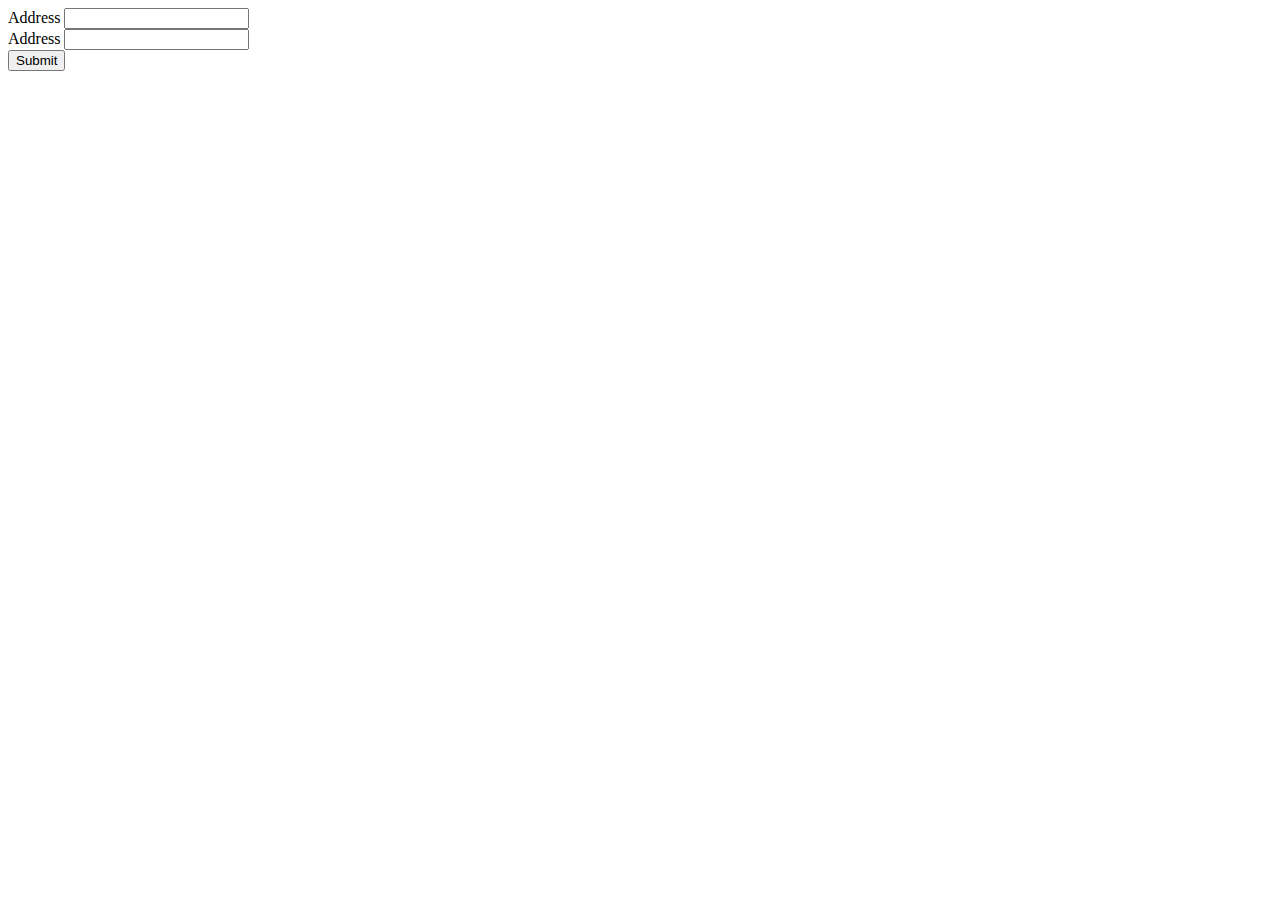
<file: assets/debug_and_testing/test.html>
<!DOCTYPE html>
<html lang="en">
<head>
    <meta charset="UTF-8">
    <title>Title</title>
    <script src="https://ajax.googleapis.com/ajax/libs/jquery/3.2.1/jquery.min.js"></script>
    <script src="http://chrisstead.com/proxy/csproxy.js"></script>
</head>
<body>
    <form role="form">
        <div class="form-group">
            <label for="search-input">Address</label>
            <input class="form-control" id="name-input" type="text">
        </div>
        <div class="form-group">
            <label for="search-input">Address</label>
            <input class="form-control" id="address-input" type="text">
        </div>    
    </form>
    <div class="row justify-content-center align-self-center">
        <button class="btn btn-primary" id="submit-button" type="submit">Submit</button>
    </div>
    <div class="test"></div>
</body>
    <script src="../js/parse-address.min.js"></script>
    <script src="../js/api.js"></script>
    <script src="../js/logic.js"></script>
</html>
</file>
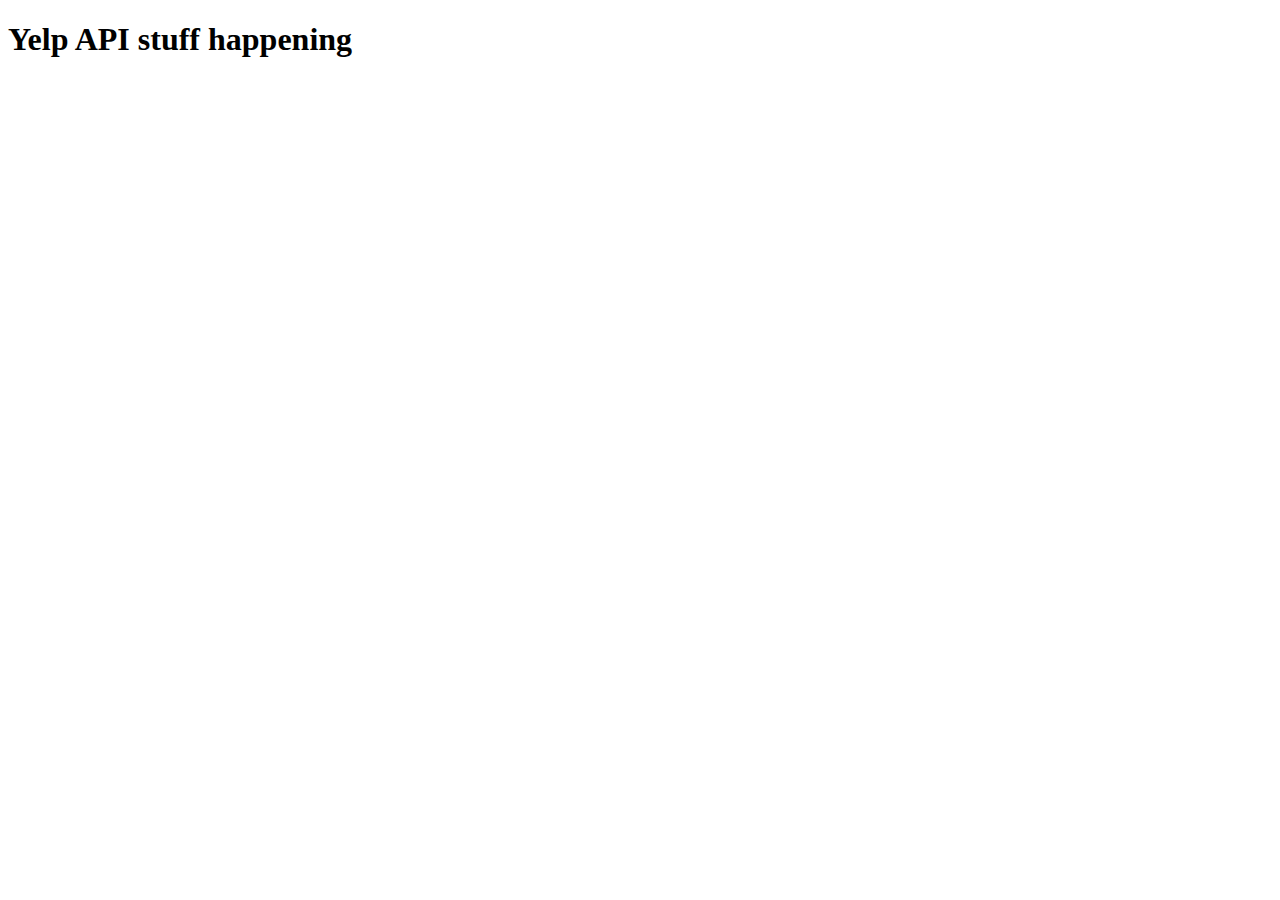
<file: assets/debug_and_testing/yelp.html>
<!DOCTYPE html>
<html lang="en">

<head>
  <meta charset="utf-8">
  <title>Favorite Movies</title>
  <link rel="stylesheet" href="https://maxcdn.bootstrapcdn.com/bootstrap/3.3.6/css/bootstrap.min.css" integrity="sha384-1q8mTJOASx8j1Au+a5WDVnPi2lkFfwwEAa8hDDdjZlpLegxhjVME1fgjWPGmkzs7" crossorigin="anonymous">
  <script src="https://cdnjs.cloudflare.com/ajax/libs/jquery/3.2.1/jquery.min.js"></script>
<script src='http://chrisstead.com/proxy/csproxy.js'></script>
</head>

<body>
  <h1>Yelp API stuff happening </h1>
  <script src="https://cdnjs.cloudflare.com/ajax/libs/jquery/3.2.1/jquery.min.js"></script>
  <script src='http://chrisstead.com/proxy/csproxy.js'></script>

</body>

 <script type="text/javascript">

  //Test file to hit the yelp authorization api to receive a token used for hitting the data api.
  var chrisKey = '55d9430e09095b44d75ece0c0380c9daf1946332';

  //Does not yet successfull generate a token

   function yelptoken (callback) {

    // var remoteUrl = 'https://api.yelp.com/oauth2/token';
    

    // var queryUrl = csProxyUtils.buildProxyUrl(chrisKey, remoteUrl);
    // var clientkey = '800_1iRDDSx1mkxG680z6A';
    // var secretkey = 'ug0rVli4OnqYsHKgv8epYIBynvQZZlOmH3z3Luz5fddVfrXj4qE9Z8shxjlpRI7t';


// $.ajax({
//       url: queryUrl,
//       method: "post",
//       grant_type: 'client_credentials',
//       client_id: '800_1iRDDSx1mkxG680z6A',
//       client_secret: 'ug0rVli4OnqYsHKgv8epYIBynvQZZlOmH3z3Luz5fddVfrXj4qE9Z8shxjlpRI7t',
//       error: function(response) {
//       console.log("Error");
//       console.log(response);
//       },
//       success: function(response) {

//       //Placeholder for information
//       console.log("Success");
//       console.log(response);

//       }

//     });

    var rawUrl = "https://api.yelp.com/oauth2/token%0A?grant_type=client_credentials&client_id=800_1iRDDSx1mkxG680z6A&client_secret=ug0rVli4OnqYsHKgv8epYIBynvQZZlOmH3z3Luz5fddVfrXj4qE9Z8shxjlpRI7t";

    var settings = {
      "async": true,
      "crossDomain": true,
      "url": csProxyUtils.buildProxyUrl(chrisKey, rawUrl),
      "method": "POST"
    }

    $.ajax(settings).done(function (response) {
      console.log(response);
      var newresponse = JSON.parse(response);
      console.log(newresponse.access_token);
      callback(newresponse.access_token);
    });
    

  }

  yelptoken(callbackfunction);




 function callbackfunction(response) {

  console.log(response);
  yelpapi(response);
 }

 function yelpapi (token) {

  var hitURL = "https://api.yelp.com/v3/businesses/search?term=The%20Local&location=809%20Thomas%20Ave%2C%20San%20Diego%2C%20CA%2092109";

 var settings = {
  "async": true,
  "crossDomain": true,
  "url": csProxyUtils.buildProxyUrl(chrisKey, hitURL),
  "method": "GET",
  "headers": {
    "authorization": "Bearer dlVH8b6SrxR8hB3Qt-kp8oNeaDzXSYP5O_pG7Gy6Sm5E7PxMa_6wbrpY88thyflQ3KVJ8xg6eAtGO_oEYRtC8c9oXBTVsCSbJGzV65ohKSdKhEIDxqvvZxGP5X_lWXYx",
    "cache-control": "no-cache",
    "postman-token": "7a488bcd-1f9e-f2fb-c57c-ff3f4d60a009"
  }
}

console.log(settings);

$.ajax(settings).done(function (response) {
  console.log(response);
  console.log(JSON.parse(response));
});

 }

  </script>

</html>
</file>
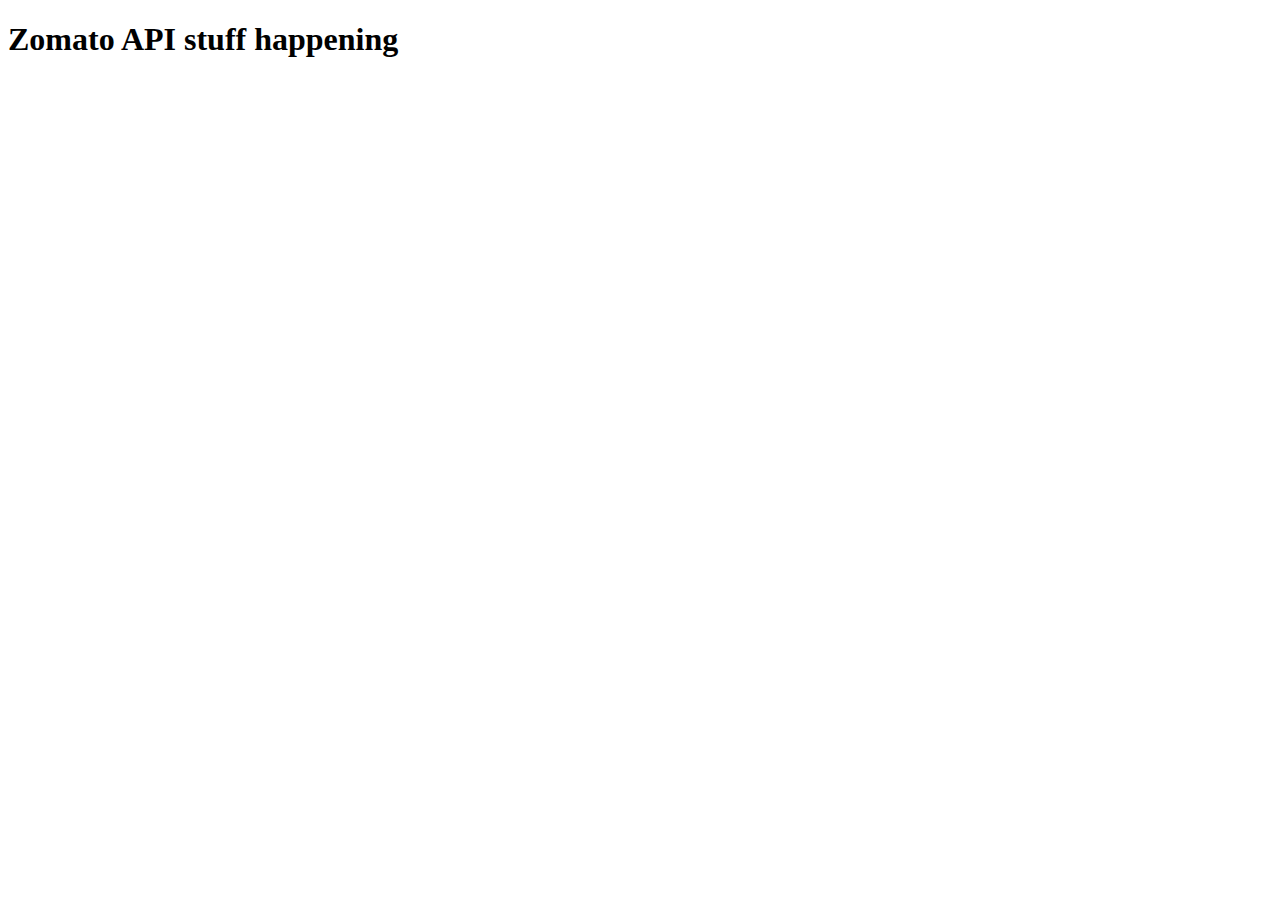
<file: assets/debug_and_testing/zomato.html>
<!DOCTYPE html>
<html lang="en">

<head>
  <meta charset="utf-8">
  <title>Favorite Movies</title>
  <link rel="stylesheet" href="https://maxcdn.bootstrapcdn.com/bootstrap/3.3.6/css/bootstrap.min.css" integrity="sha384-1q8mTJOASx8j1Au+a5WDVnPi2lkFfwwEAa8hDDdjZlpLegxhjVME1fgjWPGmkzs7" crossorigin="anonymous">
</head>

<body>
  <h1>Zomato API stuff happening </h1>
  <script src="https://cdnjs.cloudflare.com/ajax/libs/jquery/3.2.1/jquery.min.js"></script>
  <script type="text/javascript">

    //Test file for hitting the zomato API.

    //Can successfully retrieve data from zomato API

    //Have not determined how to use API to retreive data on a specific restaurant



     function zomatoapi (restaurant, zip, callback) {

    var name = "Fleming's";
    var lat = 32.793658;
    var lon = -117.253980;

    //Query string
    var userkey = "f73f1e3b1f28a94ae801eb97cf84f822"
    var queryURL = "https://developers.zomato.com/api/v2.1/search?q=" + name + "&lat=" + lat + "&lon=" + lon + "&radius=500&sort=real_distance&order=asc";
    //API call
    $.ajax({
      url: queryURL,
      method: "post",
      headers: {
        "user-key": userkey
      },
      success: function(response) {


      //Placeholder for information
      callback(response);

      }

    });
    // // }).done(function(response) {

    // //   //Placeholder for information
    //   console.log(response);

    //   //Returns data here
    //   // callback(info);
    
    // });

  }

    function callbackfunction (info) {
      console.log("In callback",info.restaurants[0]);
    }



  zomatoapi("Fleming's", 92122,callbackfunction);

  </script>
</body>

</html>
</file>
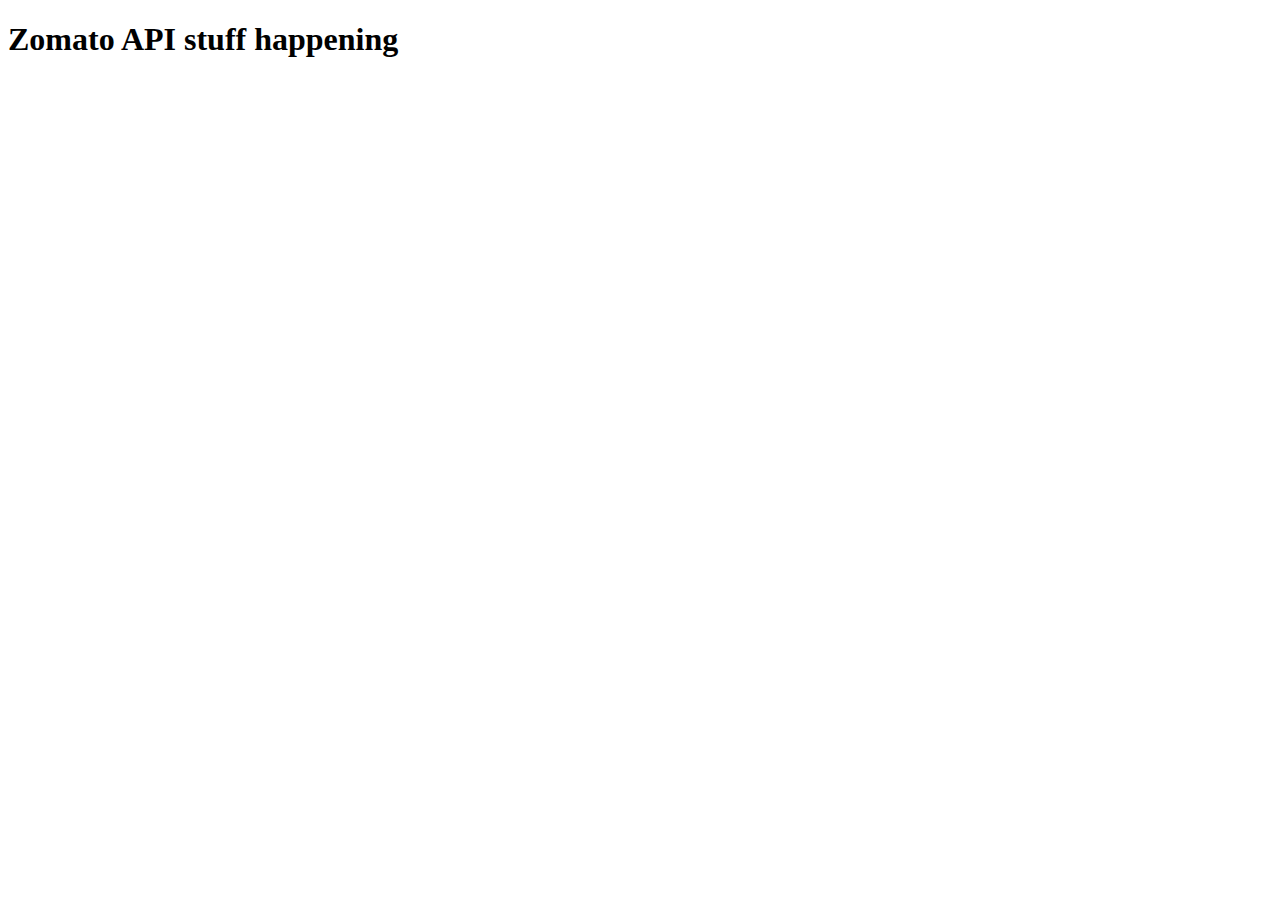
<file: assets/js/zomato.html>
<!DOCTYPE html>
<html lang="en">

<head>
  <meta charset="utf-8">
  <title>Favorite Movies</title>
  <link rel="stylesheet" href="https://maxcdn.bootstrapcdn.com/bootstrap/3.3.6/css/bootstrap.min.css" integrity="sha384-1q8mTJOASx8j1Au+a5WDVnPi2lkFfwwEAa8hDDdjZlpLegxhjVME1fgjWPGmkzs7" crossorigin="anonymous">
</head>

<body>
  <h1>Zomato API stuff happening </h1>
  <script src="https://cdnjs.cloudflare.com/ajax/libs/jquery/3.2.1/jquery.min.js"></script>
  <script type="text/javascript">

    //Test file for hitting the zomato API.

    //Can successfully retrieve data from zomato API

    //Have not determined how to use API to retreive data on a specific restaurant



     function zomatoapi (restaurant, zip, callback) {

    var name = "The%20Local";
    var lat = 32.793658;
    var lon = -117.253980;

    //Query string
    var userkey = "f73f1e3b1f28a94ae801eb97cf84f822"
    var queryURL = "https://developers.zomato.com/api/v2.1/search?q=" + name + "&lat=" + lat + "&lon=" + lon + "&radius=500&sort=real_distance&order=asc";
    //API call
    $.ajax({
      url: queryURL,
      method: "post",
      headers: {
        "user-key": f73f1e3b1f28a94ae801eb97cf84f822
      },
      success: function(response) {


      //Placeholder for information
      callback(response);

      }

    });
    // // }).done(function(response) {

    // //   //Placeholder for information
    //   console.log(response);

    //   //Returns data here
    //   // callback(info);
    
    // });

  }

    function callbackfunction (info) {
      console.log("In callback",info.restaurants[0]);
    }



  zomatoapi("Fleming's", 92122,callbackfunction);

  </script>
</body>

</html>
</file>
